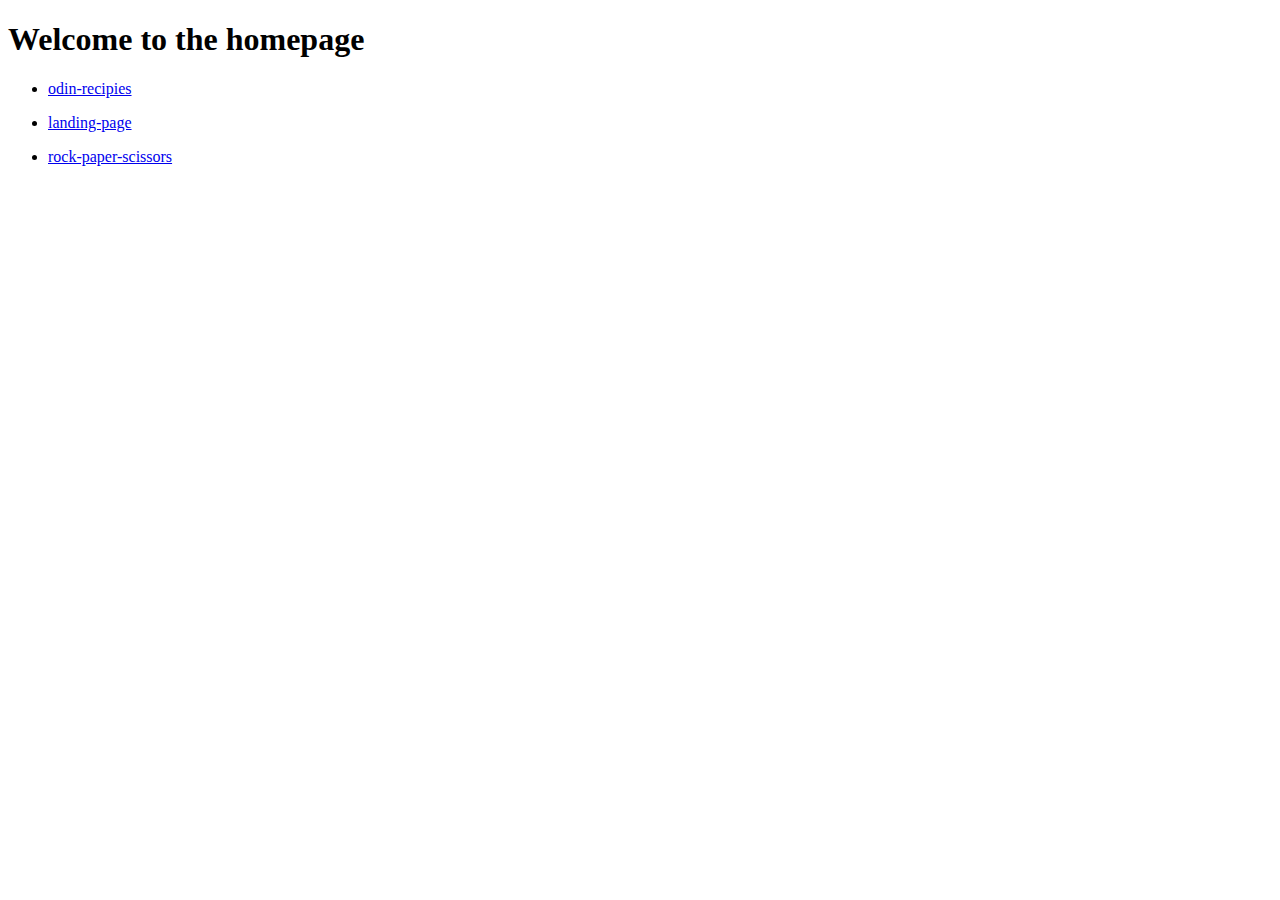
<file: index.html>
<!DOCTYPE html>
<html lang="en">
<head>
    <meta charset="UTF-8">
    <meta http-equiv="X-UA-Compatible" content="IE=edge">
    <meta name="viewport" content="width=device-width, initial-scale=1.0">
    <title>Homepage</title>
</head>
<body>
    <h1>Welcome to the homepage</h1>
    <ul><li><a href="./odin-recipies/index.html">odin-recipies</a></li></ul>
    <ul><li><a href="./landing_page/index.html">landing-page</a></li></ul>
    <ul><li><a href="./rock-paper-scissors/index.html">rock-paper-scissors</a></li></ul>
</body>
</html>
</file>
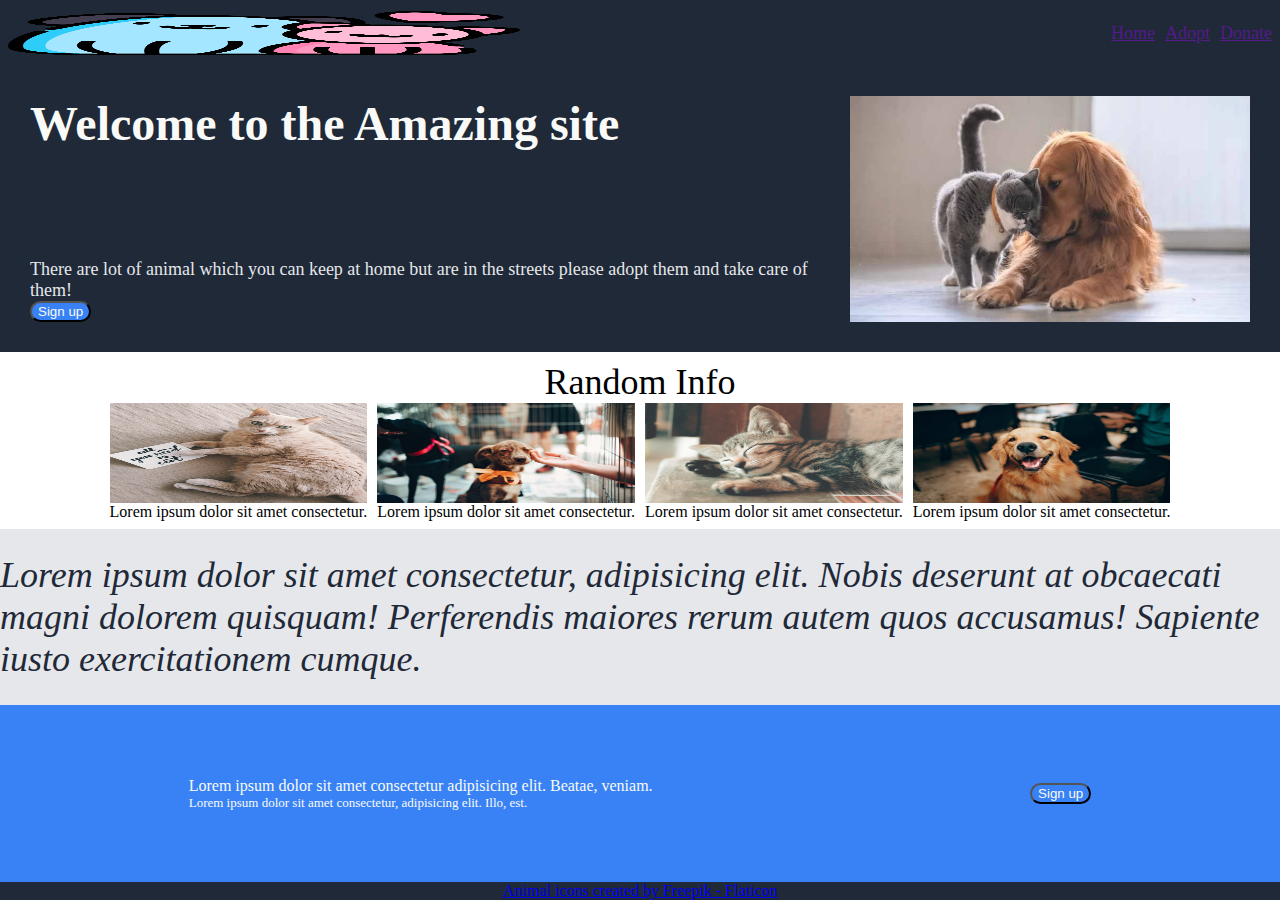
<file: landing_page/index.html>
<!DOCTYPE html>
<html lang="en">

<head>
    <meta charset="UTF-8">
    <meta http-equiv="X-UA-Compatible" content="IE=edge">
    <meta name="viewport" content="width=device-width, initial-scale=1.0">
    <link rel="stylesheet" href="./style.css">
    <title>landing Page</title>
</head>

<body>
    <div id="header">
        <img id="logo" src="./images/logo.png" alt="logo">
        <ul id="header-links">
            <li><a href="">Home</a></li>
            <li><a href="">Adopt</a></li>
            <li><a href="">Donate</a></li>
        </ul>
    </div>
    <div id="hero">
        <div id="hero-sub">
            <div id="intro">
                <p id="intro-main">Welcome to the Amazing site</p>
                <p id="intro-sub-text">There are lot of animal which you can keep at home but are in the streets please adopt them and take care of them!</p>
                <button id="sign-up">Sign up</button>
            </div>
            <img id="intro-img" src="./images/DogCatsCuddling.webp" alt="">
        </div>
    </div>
    <div id="info">
        <p id="info-header">Random Info</p>
        <div id="info-container">
            <div class="item"><img src="./images/pexels-alena-koval-982865.jpg" alt="cat picture">
                <p>Lorem ipsum dolor sit amet consectetur.</p>
            </div>
            <div class="item"><img src="./images/pexels-helena-lopes-1904105.jpg" alt="dog picture">
                <p>Lorem ipsum dolor sit amet consectetur.</p>
            </div>
            <div class="item"><img src="./images/pexels-ihsan-adityawarman-1056251.jpg" alt="cat picture">
                <p>Lorem ipsum dolor sit amet consectetur.</p>
            </div>
            <div class="item"><img src="./images/pexels-helena-lopes-2253275.jpg" alt="dog picture">
                <p>Lorem ipsum dolor sit amet consectetur.</p>
            </div>
        </div>
    </div>
    <div id="quote">
        <p><em>Lorem ipsum dolor sit amet consectetur, adipisicing elit. Nobis deserunt at obcaecati magni dolorem
                quisquam! Perferendis maiores rerum autem quos accusamus! Sapiente iusto exercitationem cumque.</em></p>
    </div>
    <div id="sub">
        <div id="text">
            <p>Lorem ipsum dolor sit amet consectetur adipisicing elit. Beatae, veniam.</p>
            <p id="sub-p">Lorem ipsum dolor sit amet consectetur, adipisicing elit. Illo, est.</p>
        </div><button>Sign up</button>
    </div>
    <div id="footer"><a href="https://www.flaticon.com/free-icons/animal" title="animal icons">Animal icons created by
            Freepik - Flaticon</a></div>
</body>

</html>
</file>
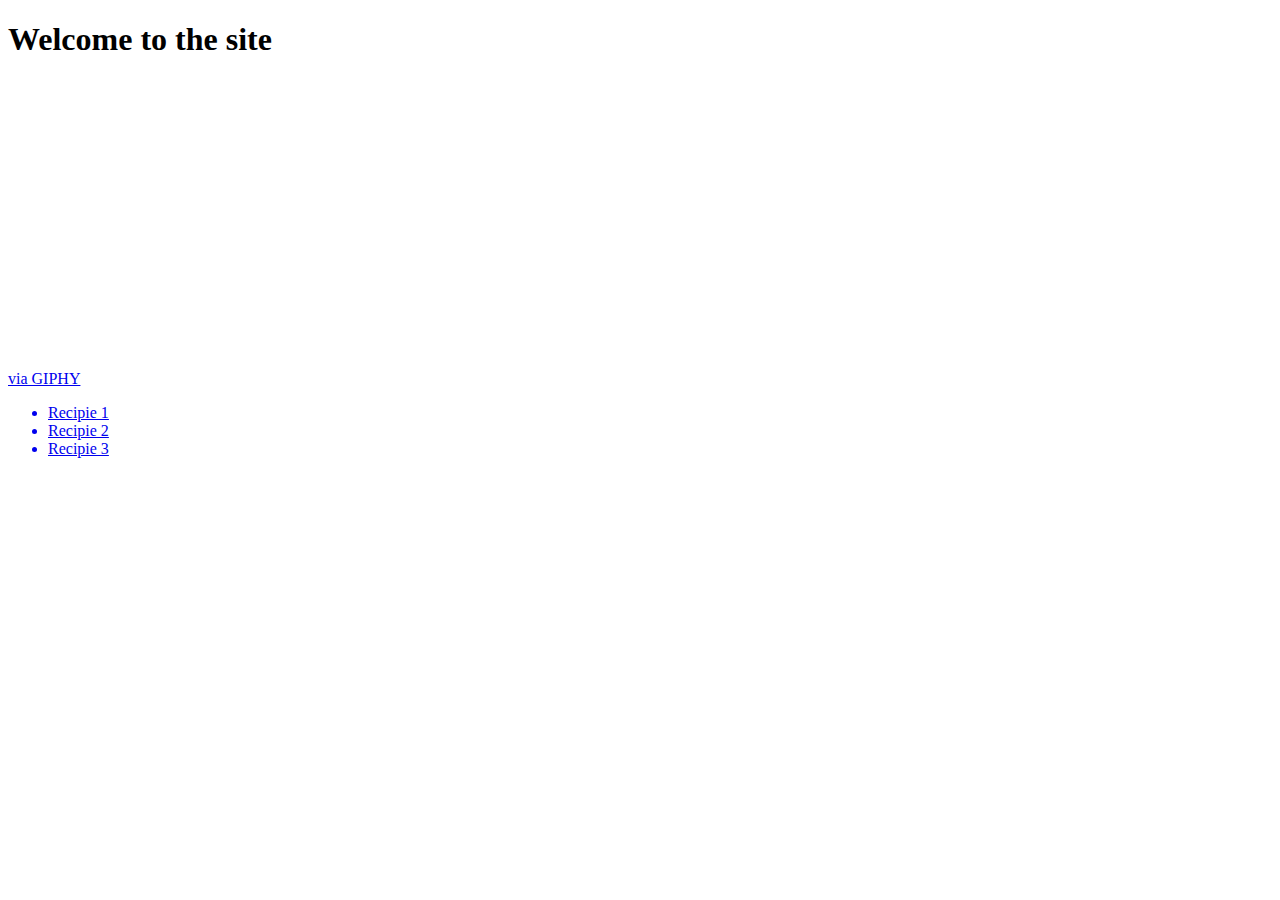
<file: odin-recipies/index.html>
<!DOCTYPE html>
<html lang="en">

<head>
    <meta charset="UTF-8">
    <meta http-equiv="X-UA-Compatible" content="IE=edge">
    <meta name="viewport" content="width=device-width, initial-scale=1.0">
    <title>odin-recipies</title>
</head>

<body>
    <h1>
        Welcome to the site
    </h1>
    <iframe src="https://giphy.com/embed/l0MYyoYPvz22wTXkQ" width="480" height="270" frameBorder="0" class="giphy-embed"
        allowFullScreen></iframe>
    <p><a href="https://giphy.com/gifs/masterchef-food-gordon-ramsay-l0MYyoYPvz22wTXkQ">via GIPHY</a></p>
    <ul>
        <a href="./recipies/recipie-1.html">
            <li>Recipie 1</li>
        </a>
        <a href="./recipies/recipie-2.html">
            <li>Recipie 2</li>
        </a>
        <a href="./recipies/recipie-3.html">
            <li>Recipie 3</li>
        </a>
    </ul>
</body>

</html>
</file>
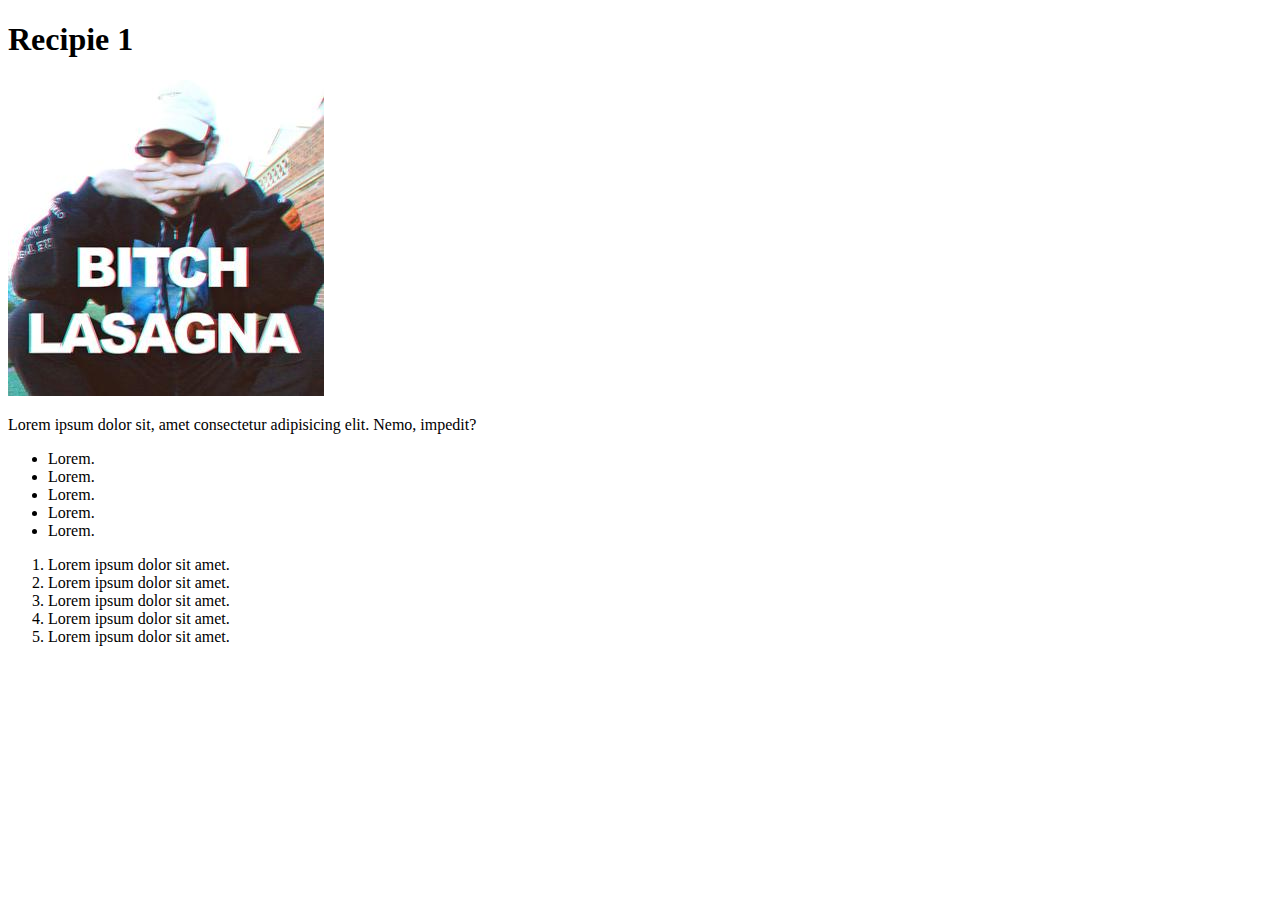
<file: odin-recipies/recipies/recipie-1.html>
<!DOCTYPE html>
<html lang="en">

<head>
    <title>Recipie 1</title>
    <meta charset="utf-8">
</head>

<body>
    <h1>Recipie 1</h1>
    <img src="../images/Bitch_Lasagna_PewDiePie_Single.jpg" alt="Pewds saying bitch lasagna">
    <p>Lorem ipsum dolor sit, amet consectetur adipisicing elit. Nemo, impedit?</p>
    <ul>
        <li>Lorem.</li>
        <li>Lorem.</li>
        <li>Lorem.</li>
        <li>Lorem.</li>
        <li>Lorem.</li>
    </ul>
    <ol>
        <li>Lorem ipsum dolor sit amet.</li>
        <li>Lorem ipsum dolor sit amet.</li>
        <li>Lorem ipsum dolor sit amet.</li>
        <li>Lorem ipsum dolor sit amet.</li>
        <li>Lorem ipsum dolor sit amet.</li>
    </ol>
</body>

</html>
</file>
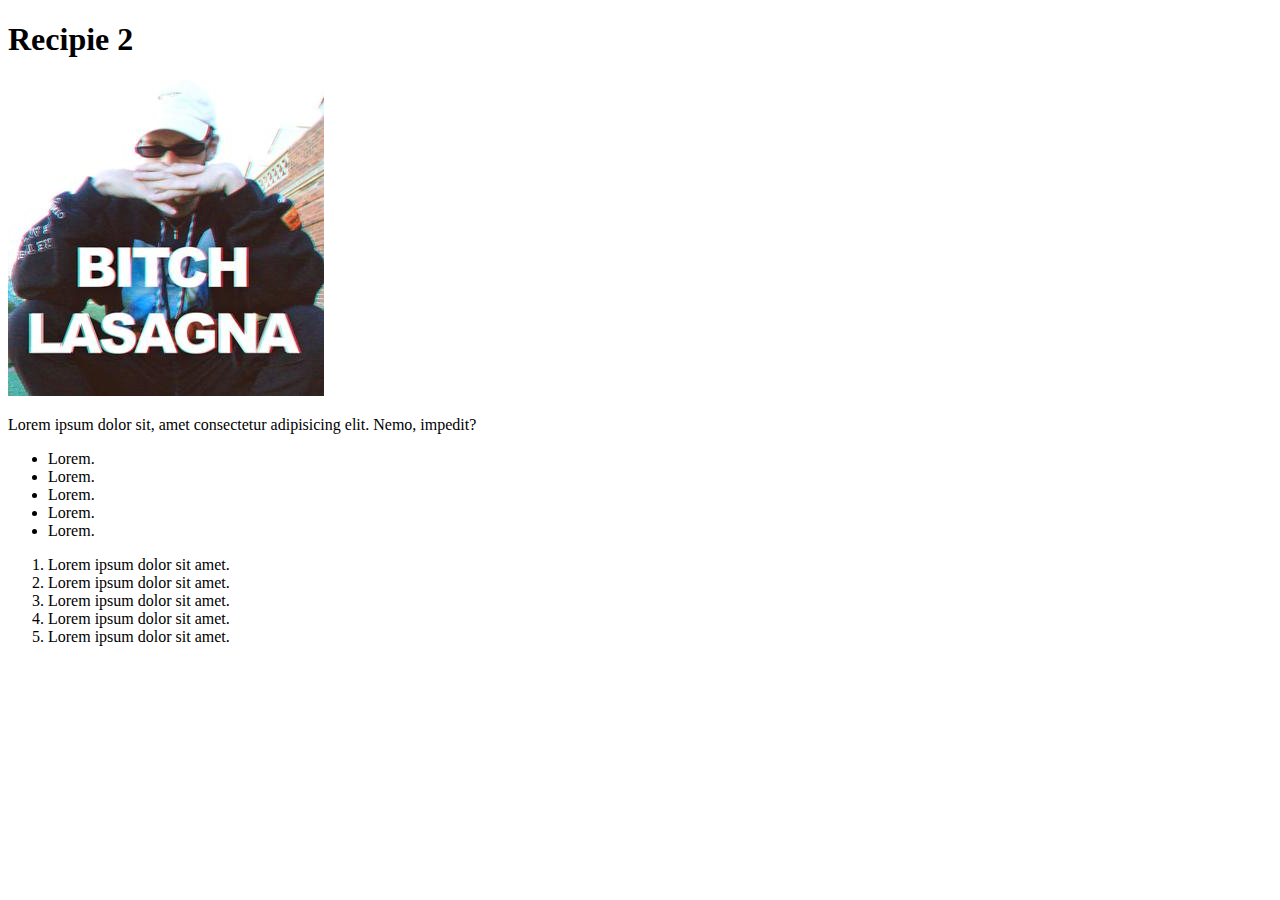
<file: odin-recipies/recipies/recipie-2.html>
<!DOCTYPE html>
<html lang="en">

<head>
    <title>Recipie 2</title>
    <meta charset="utf-8">
</head>

<body>
    <h1>Recipie 2</h1>
    <img src="../images/Bitch_Lasagna_PewDiePie_Single.jpg" alt="Pewds saying bitch lasagna">
    <p>Lorem ipsum dolor sit, amet consectetur adipisicing elit. Nemo, impedit?</p>
    <ul>
        <li>Lorem.</li>
        <li>Lorem.</li>
        <li>Lorem.</li>
        <li>Lorem.</li>
        <li>Lorem.</li>
    </ul>
    <ol>
        <li>Lorem ipsum dolor sit amet.</li>
        <li>Lorem ipsum dolor sit amet.</li>
        <li>Lorem ipsum dolor sit amet.</li>
        <li>Lorem ipsum dolor sit amet.</li>
        <li>Lorem ipsum dolor sit amet.</li>
    </ol>
</body>

</html>
</file>
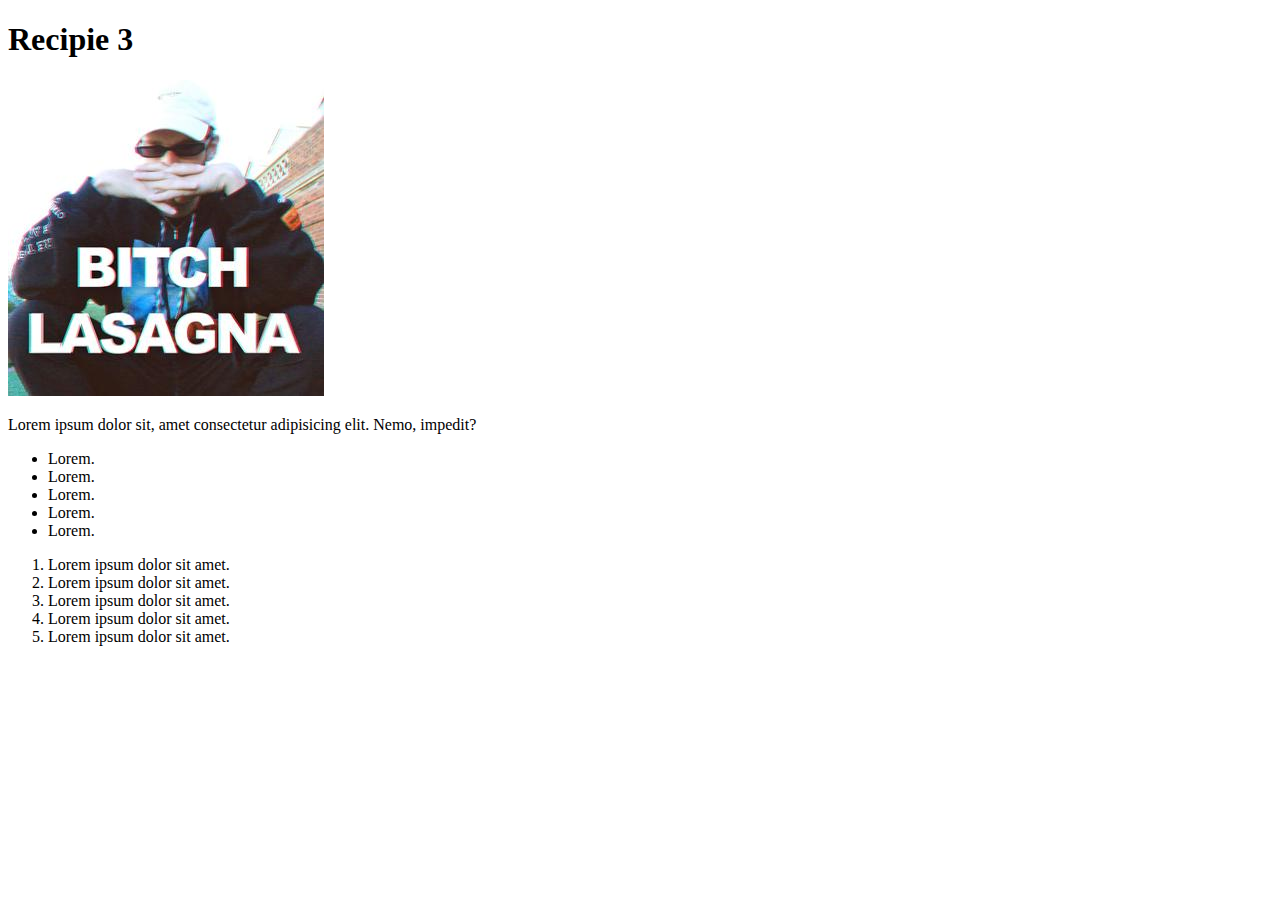
<file: odin-recipies/recipies/recipie-3.html>
<!DOCTYPE html>
<html lang="en">

<head>
    <title>Recipie 3</title>
    <meta charset="utf-8">
</head>

<body>
    <h1>Recipie 3</h1>
    <img src="../images/Bitch_Lasagna_PewDiePie_Single.jpg" alt="Pewds saying bitch lasagna">
    <p>Lorem ipsum dolor sit, amet consectetur adipisicing elit. Nemo, impedit?</p>
    <ul>
        <li>Lorem.</li>
        <li>Lorem.</li>
        <li>Lorem.</li>
        <li>Lorem.</li>
        <li>Lorem.</li>
    </ul>
    <ol>
        <li>Lorem ipsum dolor sit amet.</li>
        <li>Lorem ipsum dolor sit amet.</li>
        <li>Lorem ipsum dolor sit amet.</li>
        <li>Lorem ipsum dolor sit amet.</li>
        <li>Lorem ipsum dolor sit amet.</li>
    </ol>
</body>

</html>
</file>
<file: landing_page/style.css>
* {
    margin: 0;
}

body {
    display: flex;
    flex-direction: column;
    height: 100vh;
}

#header {
    background-color: #1f2937;
    display: flex;
    justify-content: space-between;
    padding: 8px;
    height: 50px;

}

#header-links {
    color: #e5e7eb;
    font-size: 18px;
    display: flex;
    list-style-type: none;
    column-gap: 10px;
    align-self: center;
}

#footer {
    text-align: center;
    background-color: #1f2937;
}

#hero {
    background-color: #1f2937;
    display: flex;
    flex: 1;
    align-items: center;
    justify-content: center;
}

#hero-sub {
    display: flex;
    margin: 30px;
    column-gap: 30px;

}

#intro {
    display: flex;
    flex-direction: column;
    flex: 1;
    align-items: flex-start;
}

#intro-main {
    font-size: 48px;
    font-weight: bolder;
    color: #f9faf8;
    flex: 1
}

#intro-sub-text {
    font-size: 18px;
    color: #e5e7eb;
}

#intro-img {
    flex: 1;
    max-width:400px;
}


button {
    background-color: #3882f6;
    color: #f9faf8;
    border-radius: 100px;
}

#info {
    display: flex;
    flex: 1;
    flex-direction: column;
    align-items: center;
    justify-content: center;
}

#info-header {
    font-size: 36px;
}

#info-container {
    display: flex;
    column-gap: 10px;

}

#info img {
    height: 100px;
    width: auto;
}

#info .item {
    display: flex;
    flex-direction: column;

}

#quote {
    background-color: #e5e7eb;
    flex: 1;
    align-items: center;
    justify-content: center;
    display: flex;
}

#quote p {
    color: #1f2937;
    font-size: 36px;
}

#sub {
    flex: 1;
    display: flex;
    background-color: #3882f6;
    justify-content: space-around;
    align-items: center;
    color: #f9faf8;
}

#sub #sub-p {
    font-size: small;
    font-weight: lighter;
}
</file>
